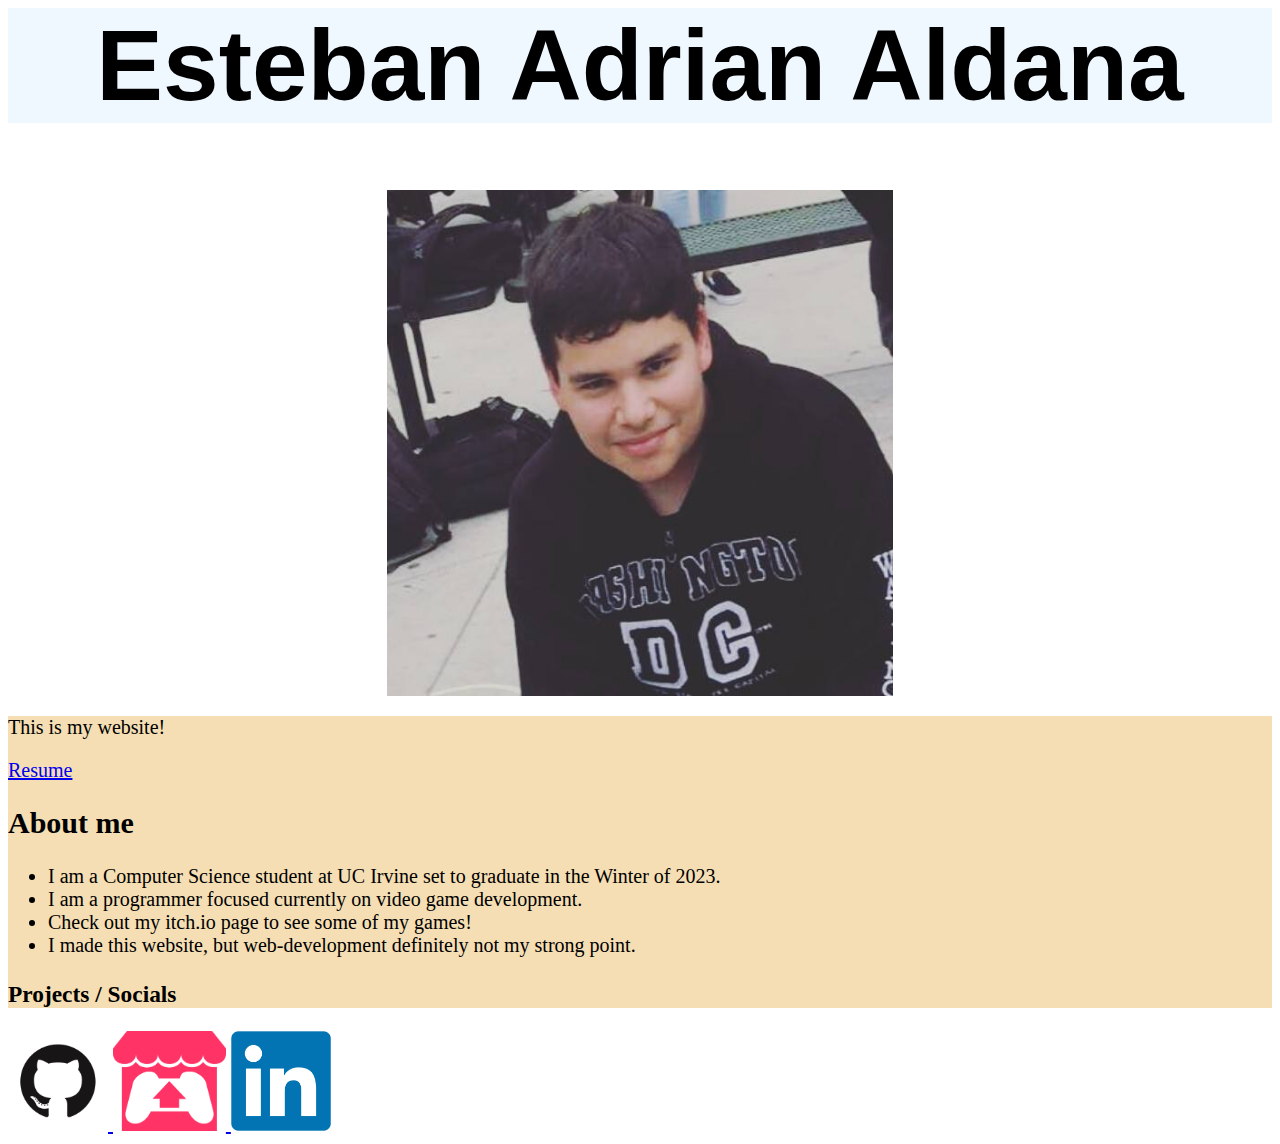
<file: index.html>
<html>

<head>
    <title>Esteban's Personal Website</title>
    <meta charset="utf-8">
    <link rel="stylesheet" href="style.css">
    <link rel="icon" type="image/x-icon" href="images/skull.gif">

</head>

<body>
    <h1>Esteban Adrian Aldana</h1>
    <img src="images\fbpfp.jpg" alt="Picture of Esteban Aldana" id="profile_pic">
    <div>
        <p>This is my website!</p>
        <a href="https://elestebann.github.io/resume.pdf" target="_blank">Resume
        </a>
        <h2>About me</h2>
        <ul>
            <li>I am a Computer Science student at UC Irvine set to graduate in the Winter of 2023.</li>
            <li>I am a programmer focused currently on video game development.</li>
            <li>Check out my itch.io page to see some of my games!</li>
            <li>I made this website, but web-development definitely not my strong point.</li>
        </ul>
        <h3>Projects / Socials</h3>
    </div>
    <a href="https://github.com/ElEstebann">
        <img src="images/GitHub-Mark.png" class="social_icon">
    </a>
    <a href="https://elestebann.itch.io/">
        <img src="images/itch.png" class="social_icon">
    </a>
    <a href="https://www.linkedin.com/in/esteban-aldana/">
        <img src="images/linkedin.png" class="social_icon">
    </a>
</body>

</html>
</file>
<file: style.css>
h1{
    font-family: sans-serif;
    font-size: 5em;
    background-color: aliceblue;
    text-align: center;
}

#profile_pic{
    display: block;
  margin-left: auto;
  margin-right: auto;
  width: 40%;
}
.social_icon{
    height:100px;
}

body{
    /* background-color:cornflowerblue;*/
    /*background-image: url("images/graphic_design_is_my_passion.png"); */
    color: black;
    font-size: 20px;
}

div{
    background-color: wheat;
}
</file>
